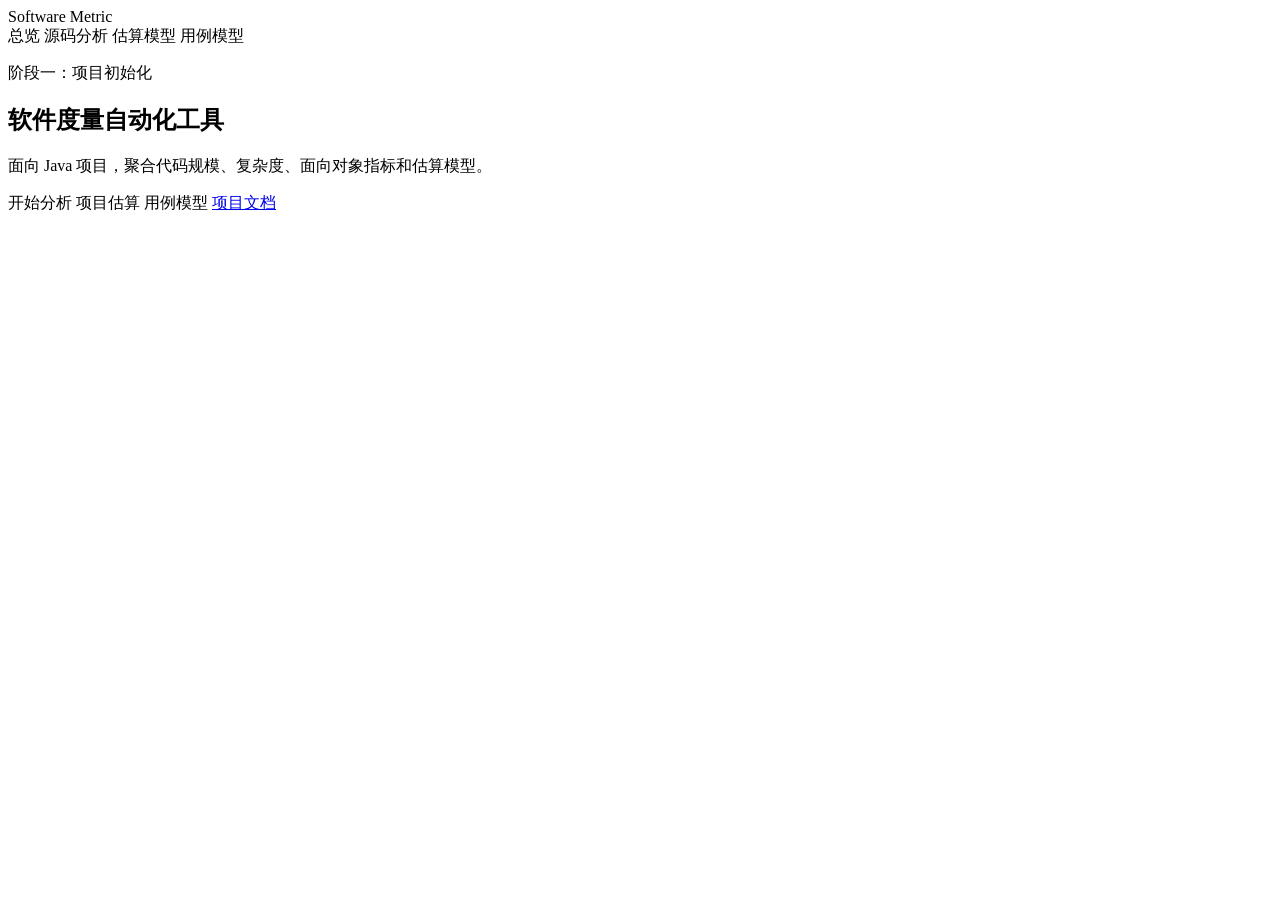
<file: src/main/resources/templates/index.html>
<!doctype html>
<html lang="zh-CN" xmlns:th="http://www.thymeleaf.org">
<head>
    <meta charset="utf-8">
    <meta name="viewport" content="width=device-width, initial-scale=1">
    <title>Software Metric</title>
    <link rel="stylesheet" th:href="@{/css/app.css(v=2)}">
</head>
<body>
<main class="shell">
    <nav class="topbar" aria-label="主导航">
        <a class="brand" th:href="@{/}">Software Metric</a>
        <div class="nav-actions">
            <a class="nav-link active" th:href="@{/}">总览</a>
            <a class="nav-link" th:href="@{/analyze}">源码分析</a>
            <a class="nav-link" th:href="@{/estimate}">估算模型</a>
            <a class="nav-link" th:href="@{/use-case-model}">用例模型</a>
        </div>
    </nav>

    <section class="workspace single">
        <div class="panel intro">
            <p class="eyebrow" th:text="${phase}">阶段一：项目初始化</p>
            <h1>软件度量自动化工具</h1>
            <p class="lead">面向 Java 项目，聚合代码规模、复杂度、面向对象指标和估算模型。</p>
            <div class="action-row">
                <a class="primary-button" th:href="@{/analyze}">开始分析</a>
                <a class="secondary-button" th:href="@{/estimate}">项目估算</a>
                <a class="secondary-button" th:href="@{/use-case-model}">用例模型</a>
                <a class="secondary-button" href="/docs/PROJECT_PLAN.md">项目文档</a>
            </div>
        </div>
    </section>
</main>
<script th:src="@{/js/app.js}"></script>
</body>
</html>
</file>
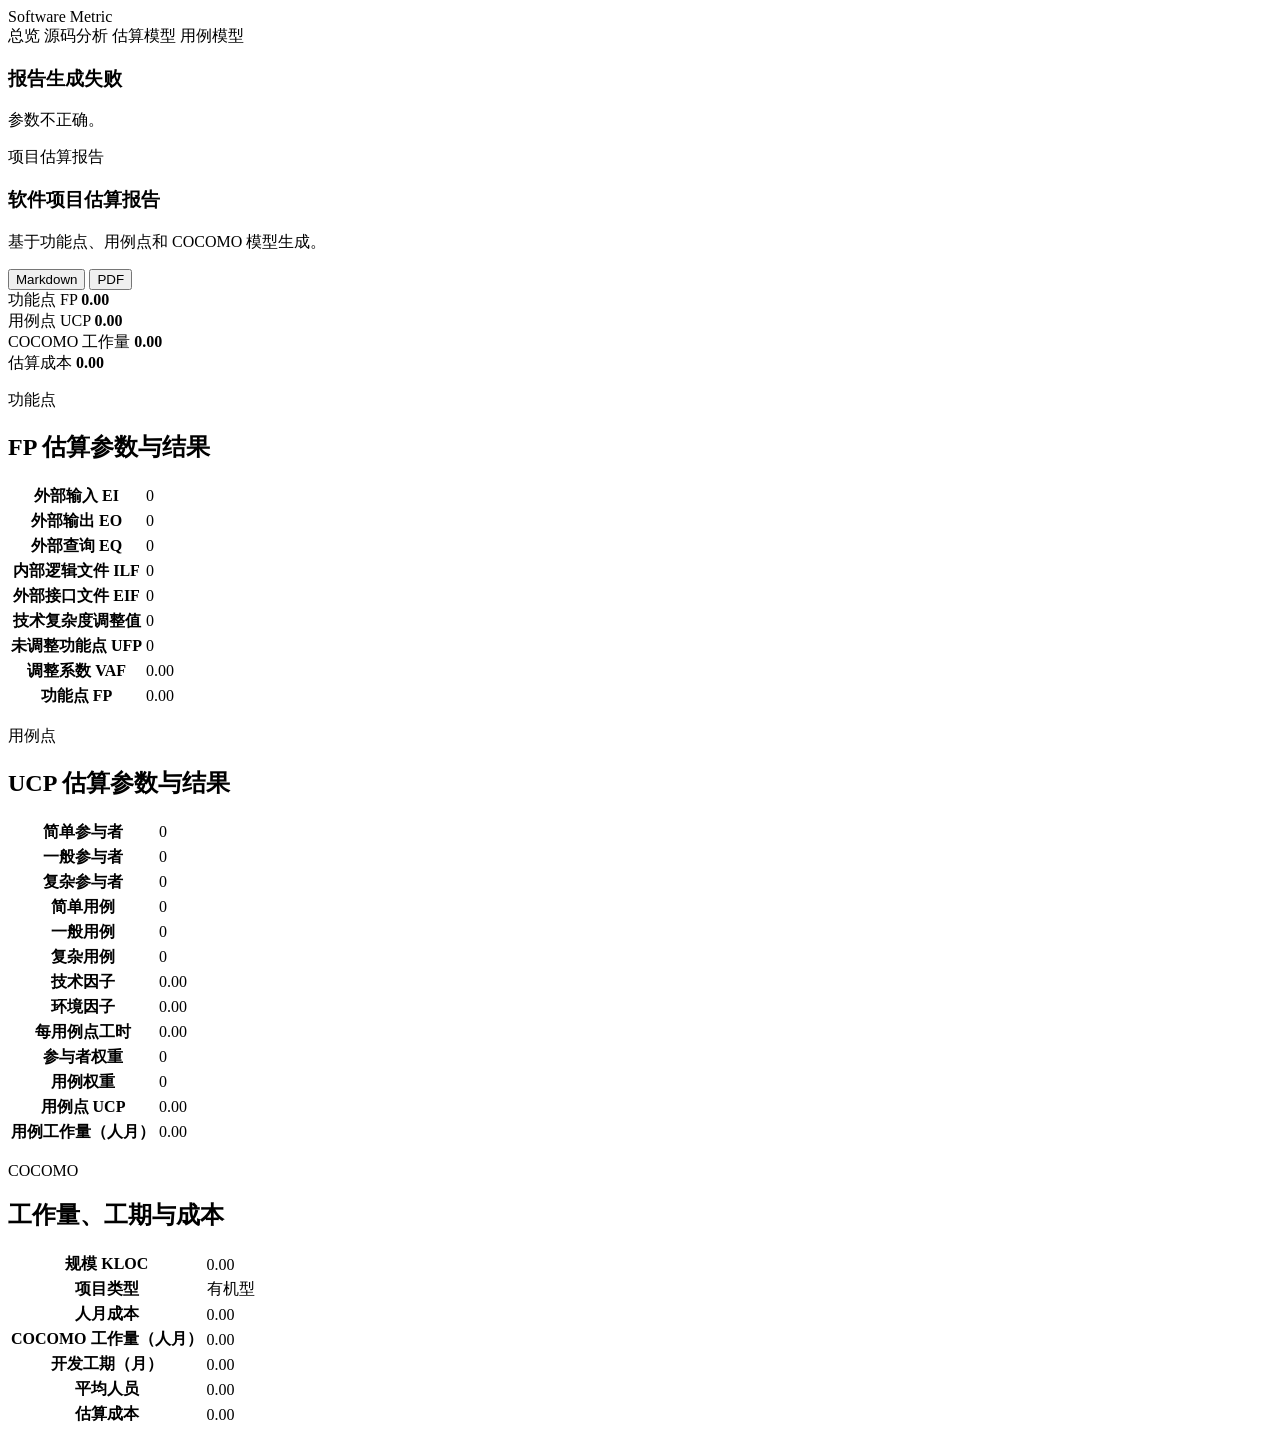
<file: src/main/resources/templates/estimate-report.html>
<!doctype html>
<html lang="zh-CN" xmlns:th="http://www.thymeleaf.org">
<head>
    <meta charset="utf-8">
    <meta name="viewport" content="width=device-width, initial-scale=1">
    <title>估算报告 - Software Metric</title>
    <link rel="stylesheet" th:href="@{/css/app.css}">
</head>
<body>
<main class="shell">
    <nav class="topbar" aria-label="主导航">
        <a class="brand" th:href="@{/}">Software Metric</a>
        <div class="nav-actions">
            <a class="nav-link" th:href="@{/}">总览</a>
            <a class="nav-link" th:href="@{/analyze}">源码分析</a>
            <a class="nav-link" th:href="@{/estimate}">估算模型</a>
            <a class="nav-link" th:href="@{/use-case-model}">用例模型</a>
        </div>
    </nav>

    <section class="workspace single estimate-workspace">
        <section class="panel message-panel error-panel" th:if="${errorMessage}">
            <h1>报告生成失败</h1>
            <p th:text="${errorMessage}">参数不正确。</p>
        </section>

        <section class="panel result-panel" th:if="${result}">
            <div class="result-heading">
                <div>
                    <p class="eyebrow">项目估算报告</p>
                    <h1>软件项目估算报告</h1>
                    <p class="lead">基于功能点、用例点和 COCOMO 模型生成。</p>
                </div>
                <form class="inline-report-form" method="get">
                    <input type="hidden" name="externalInputs" th:value="${input.externalInputs()}">
                    <input type="hidden" name="externalOutputs" th:value="${input.externalOutputs()}">
                    <input type="hidden" name="externalInquiries" th:value="${input.externalInquiries()}">
                    <input type="hidden" name="internalLogicalFiles" th:value="${input.internalLogicalFiles()}">
                    <input type="hidden" name="externalInterfaceFiles" th:value="${input.externalInterfaceFiles()}">
                    <input type="hidden" name="technicalComplexityDegree" th:value="${input.technicalComplexityDegree()}">
                    <input type="hidden" name="simpleActors" th:value="${input.simpleActors()}">
                    <input type="hidden" name="averageActors" th:value="${input.averageActors()}">
                    <input type="hidden" name="complexActors" th:value="${input.complexActors()}">
                    <input type="hidden" name="simpleUseCases" th:value="${input.simpleUseCases()}">
                    <input type="hidden" name="averageUseCases" th:value="${input.averageUseCases()}">
                    <input type="hidden" name="complexUseCases" th:value="${input.complexUseCases()}">
                    <input type="hidden" name="useCaseTechnicalFactor" th:value="${input.useCaseTechnicalFactor()}">
                    <input type="hidden" name="useCaseEnvironmentalFactor" th:value="${input.useCaseEnvironmentalFactor()}">
                    <input type="hidden" name="hoursPerUseCasePoint" th:value="${input.hoursPerUseCasePoint()}">
                    <input type="hidden" name="sourceKloc" th:value="${input.sourceKloc()}">
                    <input type="hidden" name="cocomoMode" th:value="${input.cocomoMode()}">
                    <input type="hidden" name="personMonthCost" th:value="${input.personMonthCost()}">
                    <button class="secondary-button" type="submit" th:formaction="@{/reports/estimate/markdown}">Markdown</button>
                    <button class="secondary-button" type="submit" th:formaction="@{/reports/estimate/pdf}">PDF</button>
                </form>
            </div>

            <div class="summary-grid estimate-summary">
                <div class="summary-item">
                    <span>功能点 FP</span>
                    <strong th:text="${#numbers.formatDecimal(result.functionPoints(), 1, 2)}">0.00</strong>
                </div>
                <div class="summary-item">
                    <span>用例点 UCP</span>
                    <strong th:text="${#numbers.formatDecimal(result.useCasePoints(), 1, 2)}">0.00</strong>
                </div>
                <div class="summary-item">
                    <span>COCOMO 工作量</span>
                    <strong th:text="${#numbers.formatDecimal(result.cocomoEffortPersonMonths(), 1, 2)}">0.00</strong>
                </div>
                <div class="summary-item">
                    <span>估算成本</span>
                    <strong th:text="${#numbers.formatDecimal(result.estimatedCost(), 1, 2)}">0.00</strong>
                </div>
            </div>
        </section>

        <section class="panel" th:if="${result}">
            <div class="result-heading">
                <div>
                    <p class="eyebrow">功能点</p>
                    <h2>FP 估算参数与结果</h2>
                </div>
            </div>
            <div class="table-wrap">
                <table class="metric-table">
                    <tbody>
                    <tr><th>外部输入 EI</th><td th:text="${input.externalInputs()}">0</td></tr>
                    <tr><th>外部输出 EO</th><td th:text="${input.externalOutputs()}">0</td></tr>
                    <tr><th>外部查询 EQ</th><td th:text="${input.externalInquiries()}">0</td></tr>
                    <tr><th>内部逻辑文件 ILF</th><td th:text="${input.internalLogicalFiles()}">0</td></tr>
                    <tr><th>外部接口文件 EIF</th><td th:text="${input.externalInterfaceFiles()}">0</td></tr>
                    <tr><th>技术复杂度调整值</th><td th:text="${input.technicalComplexityDegree()}">0</td></tr>
                    <tr><th>未调整功能点 UFP</th><td th:text="${result.unadjustedFunctionPoints()}">0</td></tr>
                    <tr><th>调整系数 VAF</th><td th:text="${#numbers.formatDecimal(result.valueAdjustmentFactor(), 1, 2)}">0.00</td></tr>
                    <tr><th>功能点 FP</th><td th:text="${#numbers.formatDecimal(result.functionPoints(), 1, 2)}">0.00</td></tr>
                    </tbody>
                </table>
            </div>
        </section>

        <section class="panel" th:if="${result}">
            <div class="result-heading">
                <div>
                    <p class="eyebrow">用例点</p>
                    <h2>UCP 估算参数与结果</h2>
                </div>
            </div>
            <div class="table-wrap">
                <table class="metric-table">
                    <tbody>
                    <tr><th>简单参与者</th><td th:text="${input.simpleActors()}">0</td></tr>
                    <tr><th>一般参与者</th><td th:text="${input.averageActors()}">0</td></tr>
                    <tr><th>复杂参与者</th><td th:text="${input.complexActors()}">0</td></tr>
                    <tr><th>简单用例</th><td th:text="${input.simpleUseCases()}">0</td></tr>
                    <tr><th>一般用例</th><td th:text="${input.averageUseCases()}">0</td></tr>
                    <tr><th>复杂用例</th><td th:text="${input.complexUseCases()}">0</td></tr>
                    <tr><th>技术因子</th><td th:text="${#numbers.formatDecimal(input.useCaseTechnicalFactor(), 1, 2)}">0.00</td></tr>
                    <tr><th>环境因子</th><td th:text="${#numbers.formatDecimal(input.useCaseEnvironmentalFactor(), 1, 2)}">0.00</td></tr>
                    <tr><th>每用例点工时</th><td th:text="${#numbers.formatDecimal(input.hoursPerUseCasePoint(), 1, 2)}">0.00</td></tr>
                    <tr><th>参与者权重</th><td th:text="${result.actorWeight()}">0</td></tr>
                    <tr><th>用例权重</th><td th:text="${result.useCaseWeight()}">0</td></tr>
                    <tr><th>用例点 UCP</th><td th:text="${#numbers.formatDecimal(result.useCasePoints(), 1, 2)}">0.00</td></tr>
                    <tr><th>用例工作量（人月）</th><td th:text="${#numbers.formatDecimal(result.useCaseEffortPersonMonths(), 1, 2)}">0.00</td></tr>
                    </tbody>
                </table>
            </div>
        </section>

        <section class="panel" th:if="${result}">
            <div class="result-heading">
                <div>
                    <p class="eyebrow">COCOMO</p>
                    <h2>工作量、工期与成本</h2>
                </div>
            </div>
            <div class="table-wrap">
                <table class="metric-table">
                    <tbody>
                    <tr><th>规模 KLOC</th><td th:text="${#numbers.formatDecimal(input.sourceKloc(), 1, 2)}">0.00</td></tr>
                    <tr><th>项目类型</th><td th:text="${result.cocomoModeName()}">有机型</td></tr>
                    <tr><th>人月成本</th><td th:text="${#numbers.formatDecimal(input.personMonthCost(), 1, 2)}">0.00</td></tr>
                    <tr><th>COCOMO 工作量（人月）</th><td th:text="${#numbers.formatDecimal(result.cocomoEffortPersonMonths(), 1, 2)}">0.00</td></tr>
                    <tr><th>开发工期（月）</th><td th:text="${#numbers.formatDecimal(result.developmentTimeMonths(), 1, 2)}">0.00</td></tr>
                    <tr><th>平均人员</th><td th:text="${#numbers.formatDecimal(result.averageStaff(), 1, 2)}">0.00</td></tr>
                    <tr><th>估算成本</th><td th:text="${#numbers.formatDecimal(result.estimatedCost(), 1, 2)}">0.00</td></tr>
                    </tbody>
                </table>
            </div>
        </section>
    </section>
</main>
<script th:src="@{/js/app.js}"></script>
</body>
</html>
</file>
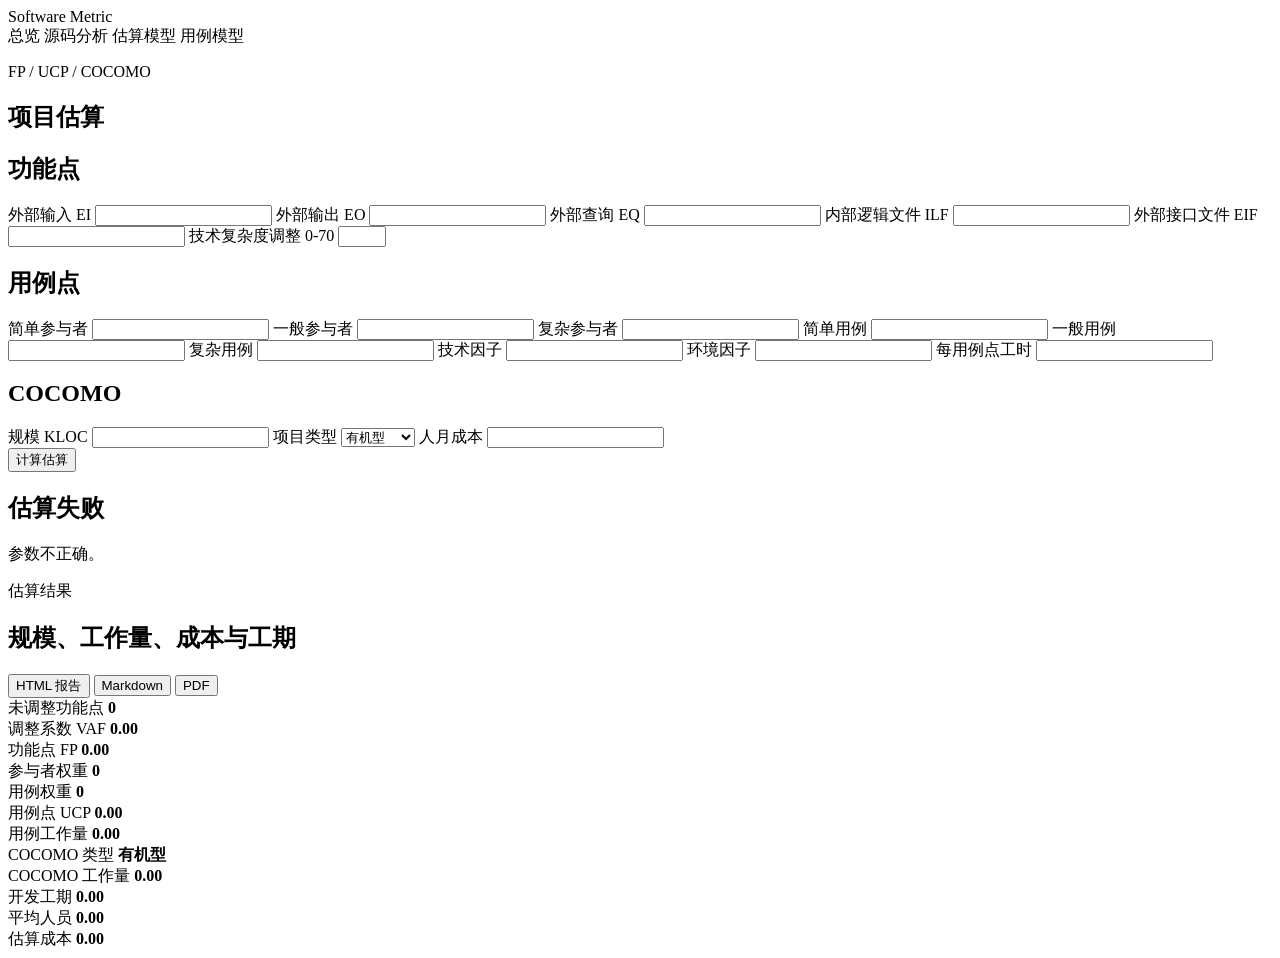
<file: src/main/resources/templates/estimate.html>
<!doctype html>
<html lang="zh-CN" xmlns:th="http://www.thymeleaf.org">
<head>
    <meta charset="utf-8">
    <meta name="viewport" content="width=device-width, initial-scale=1">
    <title>估算模型 - Software Metric</title>
    <link rel="stylesheet" th:href="@{/css/app.css}">
</head>
<body>
<main class="shell">
    <nav class="topbar" aria-label="主导航">
        <a class="brand" th:href="@{/}">Software Metric</a>
        <div class="nav-actions">
            <a class="nav-link" th:href="@{/}">总览</a>
            <a class="nav-link" th:href="@{/analyze}">源码分析</a>
            <a class="nav-link active" th:href="@{/estimate}">估算模型</a>
            <a class="nav-link" th:href="@{/use-case-model}">用例模型</a>
        </div>
    </nav>

    <section class="workspace single estimate-workspace">
        <form class="panel estimate-form" method="post" th:action="@{/estimate}">
            <div>
                <p class="eyebrow">FP / UCP / COCOMO</p>
                <h1>项目估算</h1>
            </div>

            <section class="form-section">
                <h2>功能点</h2>
                <div class="form-grid">
                    <label class="field">
                        <span>外部输入 EI</span>
                        <input type="number" min="0" name="externalInputs" th:value="${input.externalInputs()}">
                    </label>
                    <label class="field">
                        <span>外部输出 EO</span>
                        <input type="number" min="0" name="externalOutputs" th:value="${input.externalOutputs()}">
                    </label>
                    <label class="field">
                        <span>外部查询 EQ</span>
                        <input type="number" min="0" name="externalInquiries" th:value="${input.externalInquiries()}">
                    </label>
                    <label class="field">
                        <span>内部逻辑文件 ILF</span>
                        <input type="number" min="0" name="internalLogicalFiles" th:value="${input.internalLogicalFiles()}">
                    </label>
                    <label class="field">
                        <span>外部接口文件 EIF</span>
                        <input type="number" min="0" name="externalInterfaceFiles" th:value="${input.externalInterfaceFiles()}">
                    </label>
                    <label class="field">
                        <span>技术复杂度调整 0-70</span>
                        <input type="number" min="0" max="70" name="technicalComplexityDegree" th:value="${input.technicalComplexityDegree()}">
                    </label>
                </div>
            </section>

            <section class="form-section">
                <h2>用例点</h2>
                <div class="form-grid">
                    <label class="field">
                        <span>简单参与者</span>
                        <input type="number" min="0" name="simpleActors" th:value="${input.simpleActors()}">
                    </label>
                    <label class="field">
                        <span>一般参与者</span>
                        <input type="number" min="0" name="averageActors" th:value="${input.averageActors()}">
                    </label>
                    <label class="field">
                        <span>复杂参与者</span>
                        <input type="number" min="0" name="complexActors" th:value="${input.complexActors()}">
                    </label>
                    <label class="field">
                        <span>简单用例</span>
                        <input type="number" min="0" name="simpleUseCases" th:value="${input.simpleUseCases()}">
                    </label>
                    <label class="field">
                        <span>一般用例</span>
                        <input type="number" min="0" name="averageUseCases" th:value="${input.averageUseCases()}">
                    </label>
                    <label class="field">
                        <span>复杂用例</span>
                        <input type="number" min="0" name="complexUseCases" th:value="${input.complexUseCases()}">
                    </label>
                    <label class="field">
                        <span>技术因子</span>
                        <input type="number" min="0.1" step="0.01" name="useCaseTechnicalFactor" th:value="${input.useCaseTechnicalFactor()}">
                    </label>
                    <label class="field">
                        <span>环境因子</span>
                        <input type="number" min="0.1" step="0.01" name="useCaseEnvironmentalFactor" th:value="${input.useCaseEnvironmentalFactor()}">
                    </label>
                    <label class="field">
                        <span>每用例点工时</span>
                        <input type="number" min="0.1" step="0.1" name="hoursPerUseCasePoint" th:value="${input.hoursPerUseCasePoint()}">
                    </label>
                </div>
            </section>

            <section class="form-section">
                <h2>COCOMO</h2>
                <div class="form-grid">
                    <label class="field">
                        <span>规模 KLOC</span>
                        <input type="number" min="0.1" step="0.1" name="sourceKloc" th:value="${input.sourceKloc()}">
                    </label>
                    <label class="field">
                        <span>项目类型</span>
                        <select name="cocomoMode">
                            <option value="organic" th:selected="${input.cocomoMode() == 'organic'}">有机型</option>
                            <option value="semi" th:selected="${input.cocomoMode() == 'semi'}">半分离型</option>
                            <option value="embedded" th:selected="${input.cocomoMode() == 'embedded'}">嵌入型</option>
                        </select>
                    </label>
                    <label class="field">
                        <span>人月成本</span>
                        <input type="number" min="0" step="100" name="personMonthCost" th:value="${input.personMonthCost()}">
                    </label>
                </div>
            </section>

            <button class="primary-button" type="submit">计算估算</button>
        </form>

        <section class="panel message-panel error-panel" th:if="${errorMessage}">
            <h2>估算失败</h2>
            <p th:text="${errorMessage}">参数不正确。</p>
        </section>

        <section class="panel result-panel" th:if="${result}">
            <div class="result-heading">
                <div>
                    <p class="eyebrow">估算结果</p>
                    <h2>规模、工作量、成本与工期</h2>
                </div>
                <form class="inline-report-form" method="get">
                    <input type="hidden" name="externalInputs" th:value="${input.externalInputs()}">
                    <input type="hidden" name="externalOutputs" th:value="${input.externalOutputs()}">
                    <input type="hidden" name="externalInquiries" th:value="${input.externalInquiries()}">
                    <input type="hidden" name="internalLogicalFiles" th:value="${input.internalLogicalFiles()}">
                    <input type="hidden" name="externalInterfaceFiles" th:value="${input.externalInterfaceFiles()}">
                    <input type="hidden" name="technicalComplexityDegree" th:value="${input.technicalComplexityDegree()}">
                    <input type="hidden" name="simpleActors" th:value="${input.simpleActors()}">
                    <input type="hidden" name="averageActors" th:value="${input.averageActors()}">
                    <input type="hidden" name="complexActors" th:value="${input.complexActors()}">
                    <input type="hidden" name="simpleUseCases" th:value="${input.simpleUseCases()}">
                    <input type="hidden" name="averageUseCases" th:value="${input.averageUseCases()}">
                    <input type="hidden" name="complexUseCases" th:value="${input.complexUseCases()}">
                    <input type="hidden" name="useCaseTechnicalFactor" th:value="${input.useCaseTechnicalFactor()}">
                    <input type="hidden" name="useCaseEnvironmentalFactor" th:value="${input.useCaseEnvironmentalFactor()}">
                    <input type="hidden" name="hoursPerUseCasePoint" th:value="${input.hoursPerUseCasePoint()}">
                    <input type="hidden" name="sourceKloc" th:value="${input.sourceKloc()}">
                    <input type="hidden" name="cocomoMode" th:value="${input.cocomoMode()}">
                    <input type="hidden" name="personMonthCost" th:value="${input.personMonthCost()}">
                    <button class="secondary-button" type="submit" th:formaction="@{/reports/estimate/html}">HTML 报告</button>
                    <button class="secondary-button" type="submit" th:formaction="@{/reports/estimate/markdown}">Markdown</button>
                    <button class="secondary-button" type="submit" th:formaction="@{/reports/estimate/pdf}">PDF</button>
                </form>
            </div>

            <div class="summary-grid estimate-summary">
                <div class="summary-item">
                    <span>未调整功能点</span>
                    <strong th:text="${result.unadjustedFunctionPoints()}">0</strong>
                </div>
                <div class="summary-item">
                    <span>调整系数 VAF</span>
                    <strong th:text="${#numbers.formatDecimal(result.valueAdjustmentFactor(), 1, 2)}">0.00</strong>
                </div>
                <div class="summary-item">
                    <span>功能点 FP</span>
                    <strong th:text="${#numbers.formatDecimal(result.functionPoints(), 1, 2)}">0.00</strong>
                </div>
                <div class="summary-item">
                    <span>参与者权重</span>
                    <strong th:text="${result.actorWeight()}">0</strong>
                </div>
                <div class="summary-item">
                    <span>用例权重</span>
                    <strong th:text="${result.useCaseWeight()}">0</strong>
                </div>
                <div class="summary-item">
                    <span>用例点 UCP</span>
                    <strong th:text="${#numbers.formatDecimal(result.useCasePoints(), 1, 2)}">0.00</strong>
                </div>
                <div class="summary-item">
                    <span>用例工作量</span>
                    <strong th:text="${#numbers.formatDecimal(result.useCaseEffortPersonMonths(), 1, 2)}">0.00</strong>
                </div>
                <div class="summary-item">
                    <span>COCOMO 类型</span>
                    <strong th:text="${result.cocomoModeName()}">有机型</strong>
                </div>
                <div class="summary-item">
                    <span>COCOMO 工作量</span>
                    <strong th:text="${#numbers.formatDecimal(result.cocomoEffortPersonMonths(), 1, 2)}">0.00</strong>
                </div>
                <div class="summary-item">
                    <span>开发工期</span>
                    <strong th:text="${#numbers.formatDecimal(result.developmentTimeMonths(), 1, 2)}">0.00</strong>
                </div>
                <div class="summary-item">
                    <span>平均人员</span>
                    <strong th:text="${#numbers.formatDecimal(result.averageStaff(), 1, 2)}">0.00</strong>
                </div>
                <div class="summary-item">
                    <span>估算成本</span>
                    <strong th:text="${#numbers.formatDecimal(result.estimatedCost(), 1, 2)}">0.00</strong>
                </div>
            </div>
        </section>
    </section>
</main>
<script th:src="@{/js/app.js}"></script>
</body>
</html>
</file>
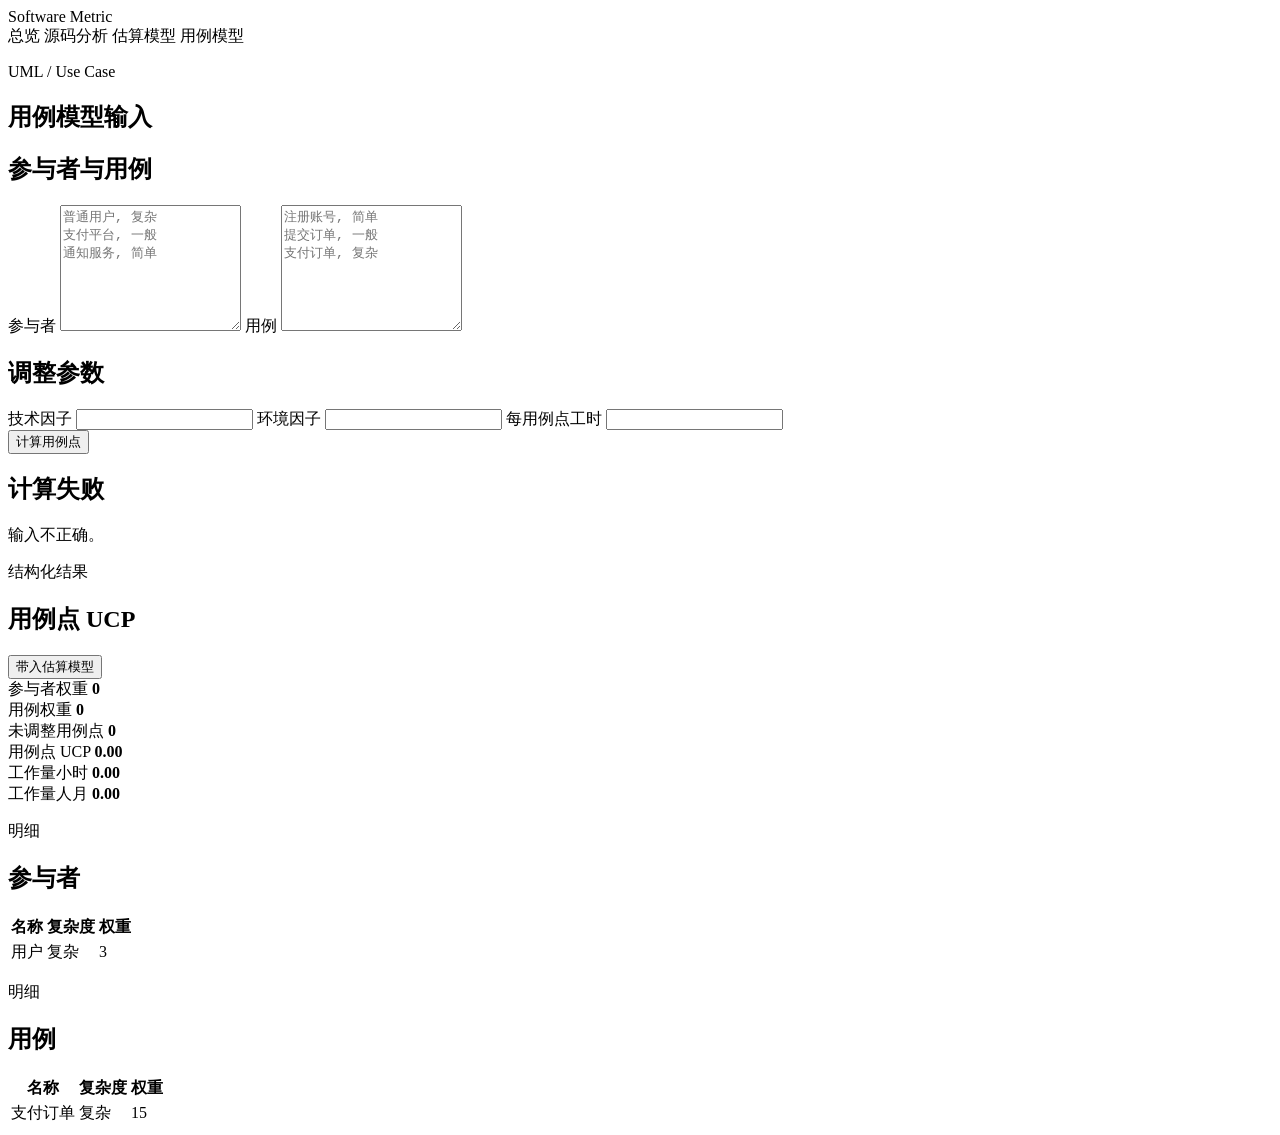
<file: src/main/resources/templates/use-case-model.html>
<!doctype html>
<html lang="zh-CN" xmlns:th="http://www.thymeleaf.org">
<head>
    <meta charset="utf-8">
    <meta name="viewport" content="width=device-width, initial-scale=1">
    <title>用例模型 - Software Metric</title>
    <link rel="stylesheet" th:href="@{/css/app.css}">
</head>
<body>
<main class="shell">
    <nav class="topbar" aria-label="主导航">
        <a class="brand" th:href="@{/}">Software Metric</a>
        <div class="nav-actions">
            <a class="nav-link" th:href="@{/}">总览</a>
            <a class="nav-link" th:href="@{/analyze}">源码分析</a>
            <a class="nav-link" th:href="@{/estimate}">估算模型</a>
            <a class="nav-link active" th:href="@{/use-case-model}">用例模型</a>
        </div>
    </nav>

    <section class="workspace single estimate-workspace">
        <form class="panel estimate-form" method="post" th:action="@{/use-case-model}">
            <div>
                <p class="eyebrow">UML / Use Case</p>
                <h1>用例模型输入</h1>
            </div>

            <section class="form-section">
                <h2>参与者与用例</h2>
                <div class="structured-grid">
                    <label class="field">
                        <span>参与者</span>
                        <textarea name="actorsText" rows="8" th:text="${input.actorsText()}"
                                  placeholder="普通用户, 复杂&#10;支付平台, 一般&#10;通知服务, 简单"></textarea>
                    </label>
                    <label class="field">
                        <span>用例</span>
                        <textarea name="useCasesText" rows="8" th:text="${input.useCasesText()}"
                                  placeholder="注册账号, 简单&#10;提交订单, 一般&#10;支付订单, 复杂"></textarea>
                    </label>
                </div>
            </section>

            <section class="form-section">
                <h2>调整参数</h2>
                <div class="form-grid">
                    <label class="field">
                        <span>技术因子</span>
                        <input type="number" min="0.1" step="0.01" name="technicalFactor" th:value="${input.technicalFactor()}">
                    </label>
                    <label class="field">
                        <span>环境因子</span>
                        <input type="number" min="0.1" step="0.01" name="environmentalFactor" th:value="${input.environmentalFactor()}">
                    </label>
                    <label class="field">
                        <span>每用例点工时</span>
                        <input type="number" min="0.1" step="0.1" name="hoursPerUseCasePoint" th:value="${input.hoursPerUseCasePoint()}">
                    </label>
                </div>
            </section>

            <button class="primary-button" type="submit">计算用例点</button>
        </form>

        <section class="panel message-panel error-panel" th:if="${errorMessage}">
            <h2>计算失败</h2>
            <p th:text="${errorMessage}">输入不正确。</p>
        </section>

        <section class="panel result-panel" th:if="${result}">
            <div class="result-heading">
                <div>
                    <p class="eyebrow">结构化结果</p>
                    <h2>用例点 UCP</h2>
                </div>
                <form class="inline-report-form" method="post" th:action="@{/estimate}">
                    <input type="hidden" name="externalInputs" value="4">
                    <input type="hidden" name="externalOutputs" value="3">
                    <input type="hidden" name="externalInquiries" value="2">
                    <input type="hidden" name="internalLogicalFiles" value="2">
                    <input type="hidden" name="externalInterfaceFiles" value="1">
                    <input type="hidden" name="technicalComplexityDegree" value="35">
                    <input type="hidden" name="simpleActors" th:value="${result.simpleActorCount()}">
                    <input type="hidden" name="averageActors" th:value="${result.averageActorCount()}">
                    <input type="hidden" name="complexActors" th:value="${result.complexActorCount()}">
                    <input type="hidden" name="simpleUseCases" th:value="${result.simpleUseCaseCount()}">
                    <input type="hidden" name="averageUseCases" th:value="${result.averageUseCaseCount()}">
                    <input type="hidden" name="complexUseCases" th:value="${result.complexUseCaseCount()}">
                    <input type="hidden" name="useCaseTechnicalFactor" th:value="${input.technicalFactor()}">
                    <input type="hidden" name="useCaseEnvironmentalFactor" th:value="${input.environmentalFactor()}">
                    <input type="hidden" name="hoursPerUseCasePoint" th:value="${input.hoursPerUseCasePoint()}">
                    <input type="hidden" name="sourceKloc" value="5.0">
                    <input type="hidden" name="cocomoMode" value="organic">
                    <input type="hidden" name="personMonthCost" value="12000.0">
                    <button class="secondary-button" type="submit">带入估算模型</button>
                </form>
            </div>

            <div class="summary-grid estimate-summary">
                <div class="summary-item">
                    <span>参与者权重</span>
                    <strong th:text="${result.actorWeight()}">0</strong>
                </div>
                <div class="summary-item">
                    <span>用例权重</span>
                    <strong th:text="${result.useCaseWeight()}">0</strong>
                </div>
                <div class="summary-item">
                    <span>未调整用例点</span>
                    <strong th:text="${result.unadjustedUseCasePoints()}">0</strong>
                </div>
                <div class="summary-item">
                    <span>用例点 UCP</span>
                    <strong th:text="${#numbers.formatDecimal(result.useCasePoints(), 1, 2)}">0.00</strong>
                </div>
                <div class="summary-item">
                    <span>工作量小时</span>
                    <strong th:text="${#numbers.formatDecimal(result.effortHours(), 1, 2)}">0.00</strong>
                </div>
                <div class="summary-item">
                    <span>工作量人月</span>
                    <strong th:text="${#numbers.formatDecimal(result.effortPersonMonths(), 1, 2)}">0.00</strong>
                </div>
            </div>
        </section>

        <section class="panel" th:if="${result}">
            <div class="result-heading">
                <div>
                    <p class="eyebrow">明细</p>
                    <h2>参与者</h2>
                </div>
            </div>
            <div class="table-wrap">
                <table class="metric-table">
                    <thead>
                    <tr>
                        <th>名称</th>
                        <th>复杂度</th>
                        <th>权重</th>
                    </tr>
                    </thead>
                    <tbody>
                    <tr th:each="actor : ${result.actors()}">
                        <td th:text="${actor.name()}">用户</td>
                        <td th:text="${actor.complexity()}">复杂</td>
                        <td th:text="${actor.weight()}">3</td>
                    </tr>
                    </tbody>
                </table>
            </div>
        </section>

        <section class="panel" th:if="${result}">
            <div class="result-heading">
                <div>
                    <p class="eyebrow">明细</p>
                    <h2>用例</h2>
                </div>
            </div>
            <div class="table-wrap">
                <table class="metric-table">
                    <thead>
                    <tr>
                        <th>名称</th>
                        <th>复杂度</th>
                        <th>权重</th>
                    </tr>
                    </thead>
                    <tbody>
                    <tr th:each="useCase : ${result.useCases()}">
                        <td th:text="${useCase.name()}">支付订单</td>
                        <td th:text="${useCase.complexity()}">复杂</td>
                        <td th:text="${useCase.weight()}">15</td>
                    </tr>
                    </tbody>
                </table>
            </div>
        </section>
    </section>
</main>
<script th:src="@{/js/app.js}"></script>
</body>
</html>
</file>
